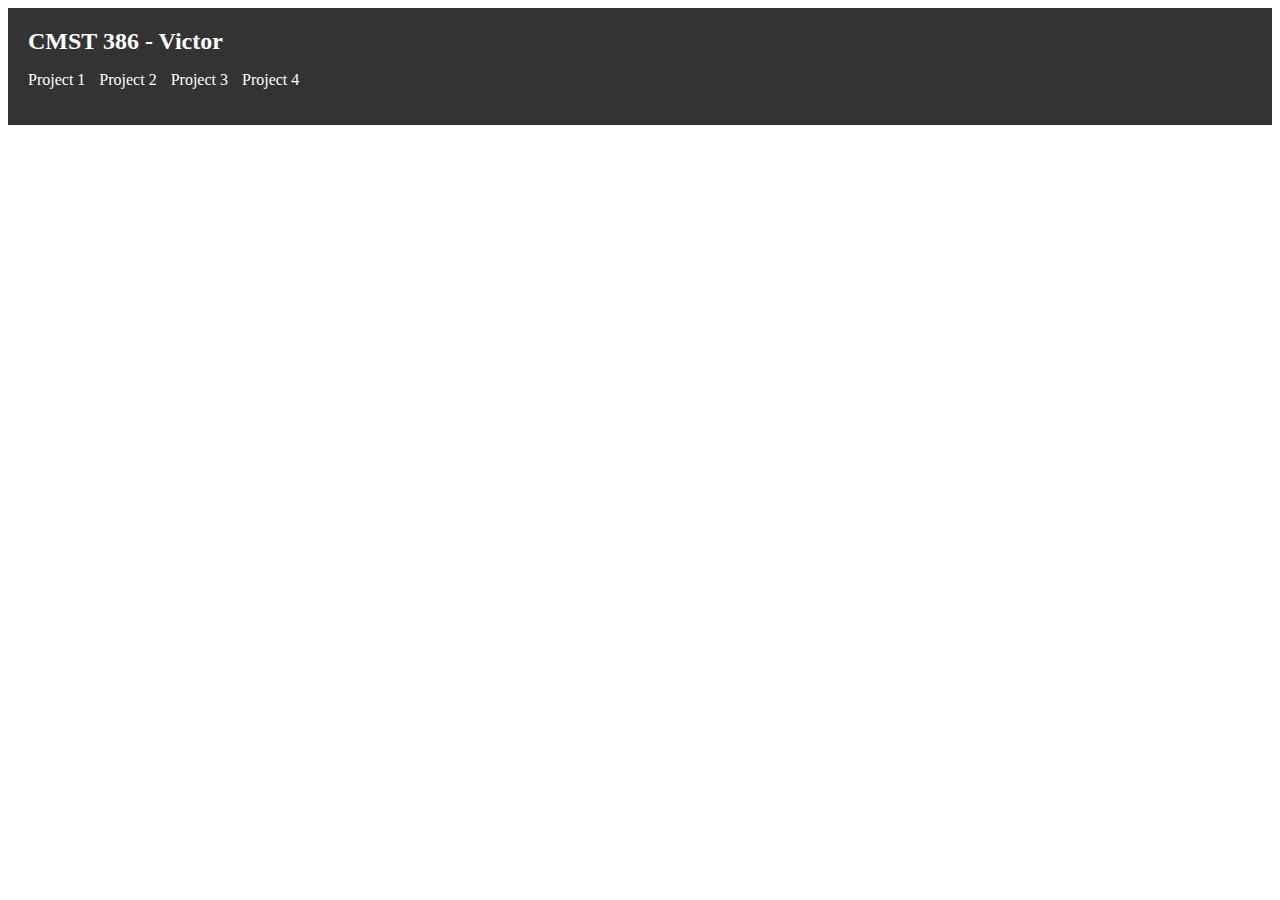
<file: cmst386/project1/index.html>
<!DOCTYPE html>
<html>
    <head>
        <meta charset="UTF-8">
        <meta name="viewport" content="width=device-width, initial-scale=1.0">
        <title>Projects</title>
        <link rel="stylesheet" href="css/main.css">
    </head>
    <body>
        <header style="text-align: left;">
        <h1>CMST 386 - Victor</h1>
        <ul>
            <li><a href="project1.html">Project 1</a></li>
            <li>Project 2</li>
            <li>Project 3</li>
            <li>Project 4</li>
        </ul>
    </header>
    </body>
</html>
</file>
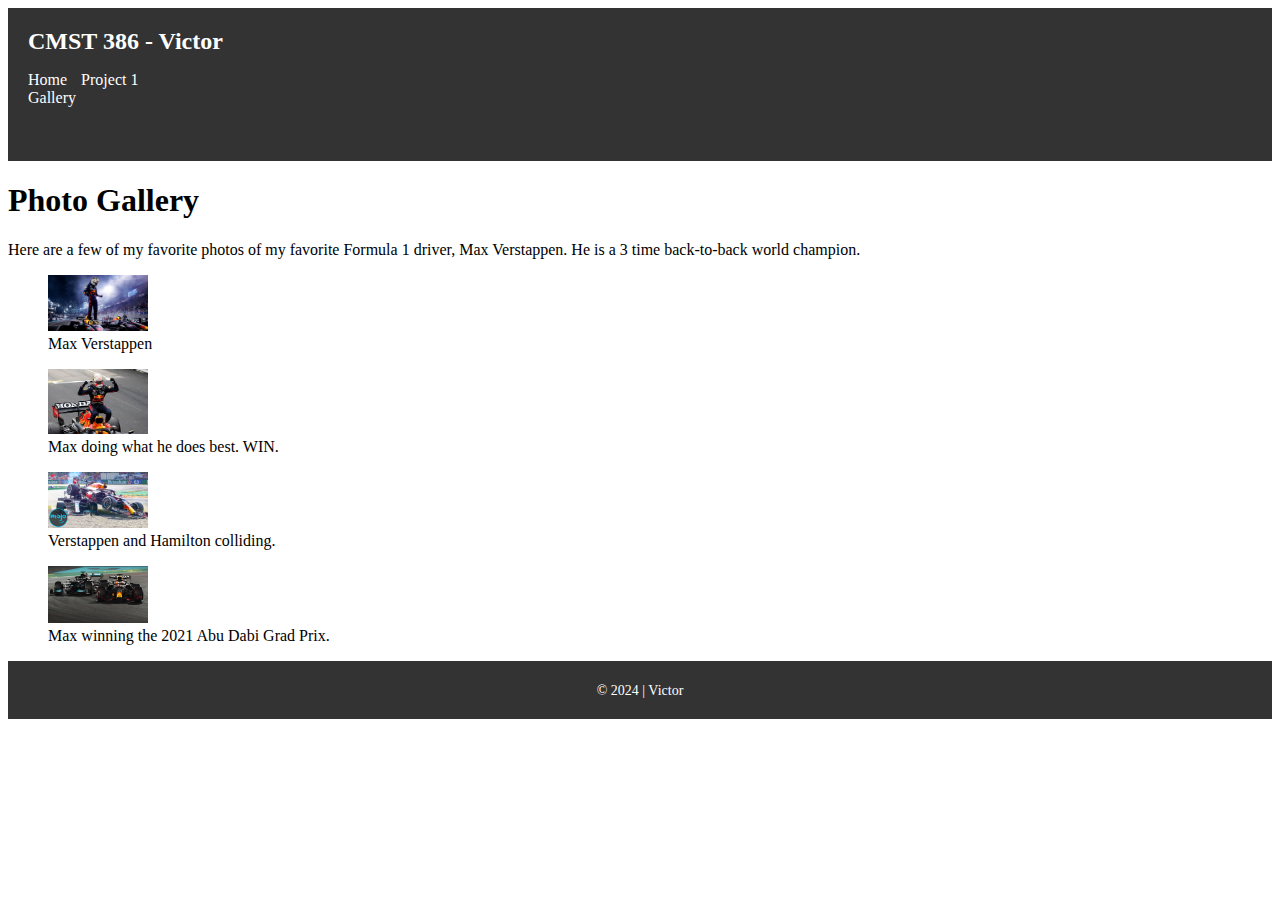
<file: cmst386/project1/gallery.html>
<!DOCTYPE html>
<html>
<head>
    <meta charset="UTF-8">
    <meta name="viewport" content="width=device-width, initial-scale=1.0">
    <title>Gallery</title>
    <link rel="stylesheet" href="css/main.css">
</head>
<body>
    <header>
        <h1>CMST 386 - Victor</h1>
        <nav>
            <ul>
                <li><a href="index.html">Home</a></li>
                <li><a href="project1.html">Project 1</a>
                    <ul>
                        <li><a href="gallery.html">Gallery</a></li>
                    </ul>
                </li>
            </ul>
        </nav>
    </header>
    
    <main>
        <h1>Photo Gallery</h1>
        <section>
            <p>Here are a few of my favorite photos of my favorite Formula 1 driver, Max Verstappen. He is a 3 time back-to-back world champion.</p>
            
            <!-- First Thumbnail Image -->
            <figure>
                <a href="imgs/img1.jpg">
                    <img src="imgs/img1.jpg" alt="Photo 1" width="100">
                </a>
                <figcaption>Max Verstappen</figcaption>
            </figure>
            
            <!-- Second Thumbnail Image -->
            <figure>
                <a href="imgs/img2.jpg">
                    <img src="imgs/img2.jpg" alt="Photo 2" width="100">
                </a>
                <figcaption>Max doing what he does best. WIN.</figcaption>
            </figure>
            
            <!-- Third Thumbnail Image -->
            <figure>
                <a href="imgs/img3.jpg">
                    <img src="imgs/img3.jpg" alt="Photo 3" width="100">
                </a>
                <figcaption>Verstappen and Hamilton colliding.</figcaption>
            </figure>
            
            <!-- Fourth Thumbnail Image -->
            <figure>
                <a href="imgs/img4.jpg">
                    <img src="imgs/img4.jpg" alt="Photo 4" width="100">
                </a>
                <figcaption>Max winning the 2021 Abu Dabi Grad Prix.</figcaption>
            </figure>
        </section>
    </main>
    
    <footer>
        <span class="copyright">&copy; 2024 | Victor</span>
    </footer>
</body>
</html>
</file>
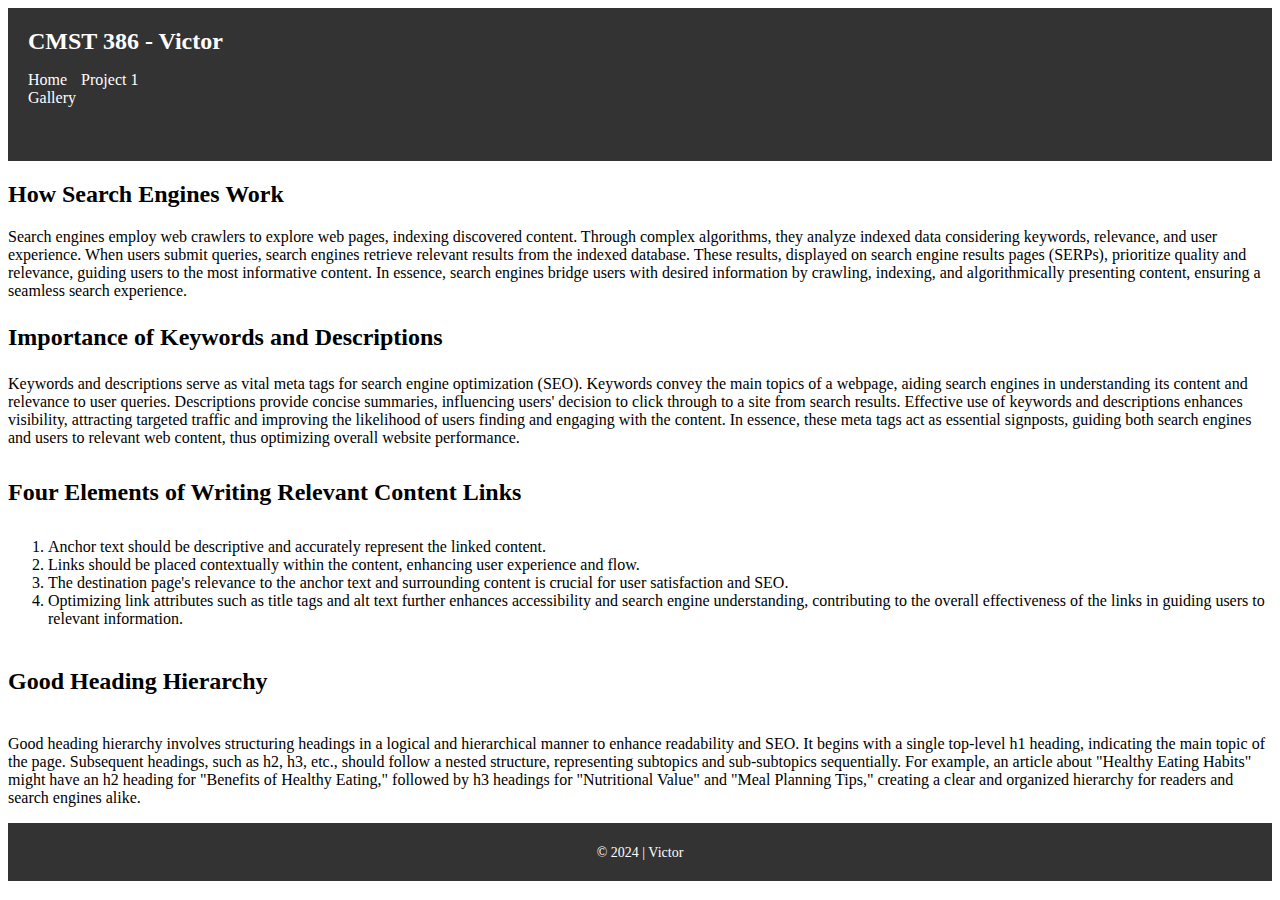
<file: cmst386/project1/project1.html>
<!DOCTYPE html>
<html>
<head>
    <meta charset="UTF-8">
    <meta name="viewport" content="width=device-width, initial-scale=1.0">
    <title>Project 1</title>
    <link rel="stylesheet" href="css/main.css">
</head>
<body>
    <header>
        <h1>CMST 386 - Victor</h1>
        <nav>
            <ul>
                <li><a href="index.html">Home</a></li>
                <li><a href="project1.html">Project 1</a>
                    <ul>
                        <li><a href="gallery.html">Gallery</a></li>
                    </ul>
                </li>
            </ul>
        </nav>
    </header>
    <main>
        <article>
            <h2>How Search Engines Work</h2>
            <p>Search engines employ web crawlers to explore web pages, indexing discovered content. Through complex algorithms, they analyze indexed data considering keywords, relevance, and user experience. When users submit queries, search engines retrieve relevant results from the indexed database. These results, displayed on search engine results pages (SERPs), prioritize quality and relevance, guiding users to the most informative content. In essence, search engines bridge users with desired information by crawling, indexing, and algorithmically presenting content, ensuring a seamless search experience.</p>
            <h3>Importance of Keywords and Descriptions</h3>
            <p>Keywords and descriptions serve as vital meta tags for search engine optimization (SEO). Keywords convey the main topics of a webpage, aiding search engines in understanding its content and relevance to user queries. Descriptions provide concise summaries, influencing users' decision to click through to a site from search results. Effective use of keywords and descriptions enhances visibility, attracting targeted traffic and improving the likelihood of users finding and engaging with the content. In essence, these meta tags act as essential signposts, guiding both search engines and users to relevant web content, thus optimizing overall website performance.</p>
            <h4>Four Elements of Writing Relevant Content Links</h4>
            <ol>
                <li>Anchor text should be descriptive and accurately represent the linked content.</li>
                <li>Links should be placed contextually within the content, enhancing user experience and flow.</li>
                <li>The destination page's relevance to the anchor text and surrounding content is crucial for user satisfaction and SEO.</li>
                <li>Optimizing link attributes such as title tags and alt text further enhances accessibility and search engine understanding, contributing to the overall effectiveness of the links in guiding users to relevant information.</li>
            </ol>
            <h5>Good Heading Hierarchy</h5>
            <p>Good heading hierarchy involves structuring headings in a logical and hierarchical manner to enhance readability and SEO. It begins with a single top-level h1 heading, indicating the main topic of the page. Subsequent headings, such as h2, h3, etc., should follow a nested structure, representing subtopics and sub-subtopics sequentially. For example, an article about "Healthy Eating Habits" might have an h2 heading for "Benefits of Healthy Eating," followed by h3 headings for "Nutritional Value" and "Meal Planning Tips," creating a clear and organized hierarchy for readers and search engines alike.</p>
        </article>
    </main>
    <footer>
        <span class="copyright">&copy; 2024 | Victor</span>
    </footer>
</body>
</html>
</file>
<file: cmst386/project1/css/main.css>
/* CSS for header */
header {
    background-color: #333;
    color: #fff;
    padding: 20px;
}

header h1 {
    margin: 0;
    font-size: 24px;
}

h2, h3, h4, h5 {
    font-size: 24px; /* Adjust the font size as needed */
}

header ul {
    list-style-type: none;
    padding: 0;
}

header ul li {
    display: inline;
    margin-right: 10px;
}

header ul li a {
    color: #fff;
    text-decoration: none;
}

header ul li a:hover {
    text-decoration: underline;
}

footer {
    background-color: #333;
    color: #fff;
    text-align: center;
    padding: 20px 0;
}

footer .copyright {
    font-size: 14px;
}
</file>
